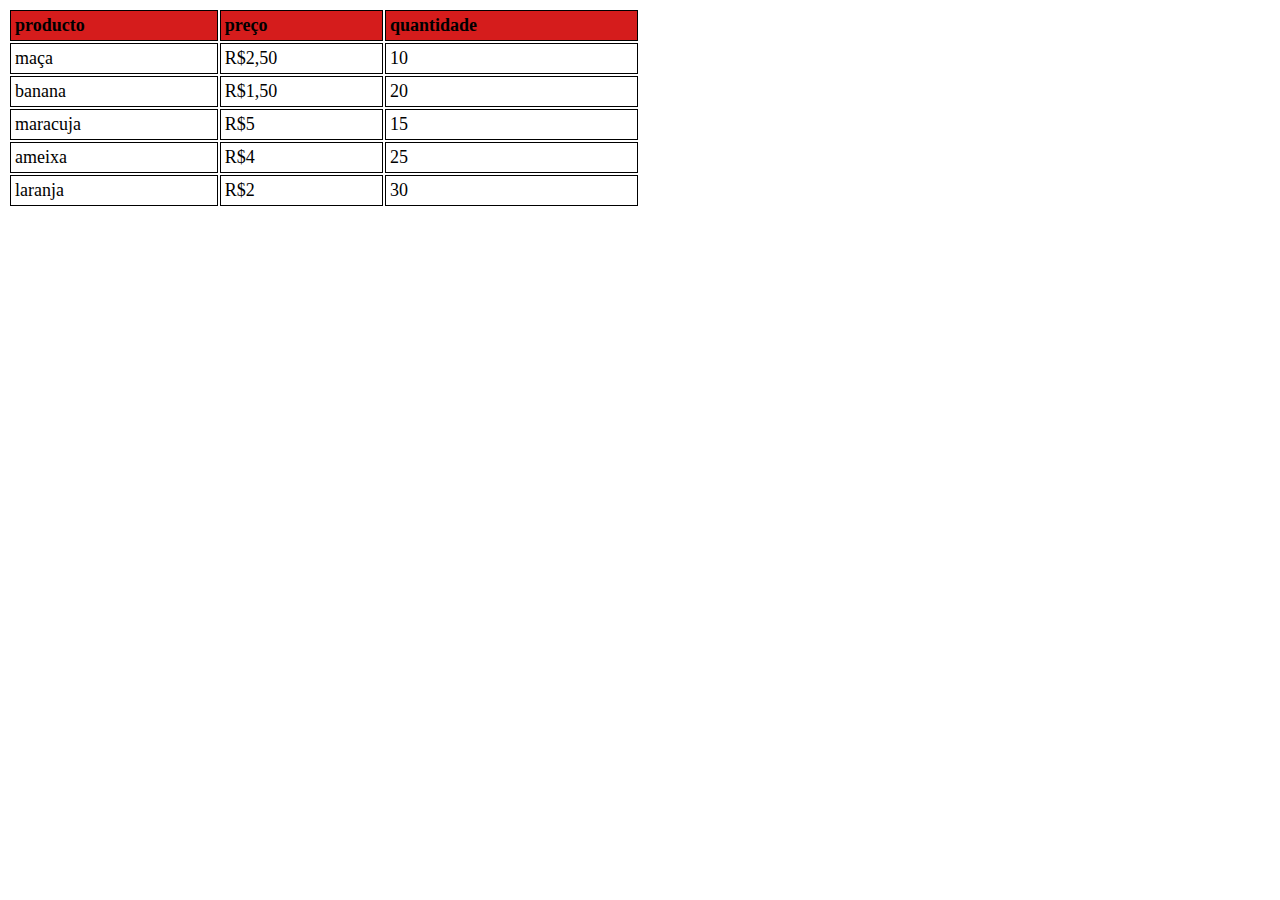
<file: ex20.html>
<!DOCTYPE html>
<html lang="br">
<head>
    <meta charset="UTF-8">
    <meta name="viewport" content="width=device-width, initial-scale=1.0">
    <title>minha primerira tabela</title>
    <link rel="stylesheet" href="ex20.css">
</head>
<body>
    <table>
        <thead>
            <tr>
                <th>producto</th>
                 <th>preço</th>
                 <th>quantidade</th>
            </tr>
        </thead>
        <tbody>
            <tr>
             
                <td>maça</td>
                <td>R$2,50</td>
                <td>10</td>
            </tr>
            <tr>
                <td>banana</td>
                <td>R$1,50</td>
                <td>20</td>
            </tr>
            <tr>
                <td>maracuja</td>
                <td>R$5</td>
                <td>15</td>
            </tr>
            <tr>
                <td>ameixa</td>
                <td>R$4</td>
                <td>25</td>
            </tr>
            <tr>
                <td>laranja</td>
                <td>R$2</td>
                <td>30</td>
            </tr>
        </tbody>
    </table>
</body>
</html>
</file>
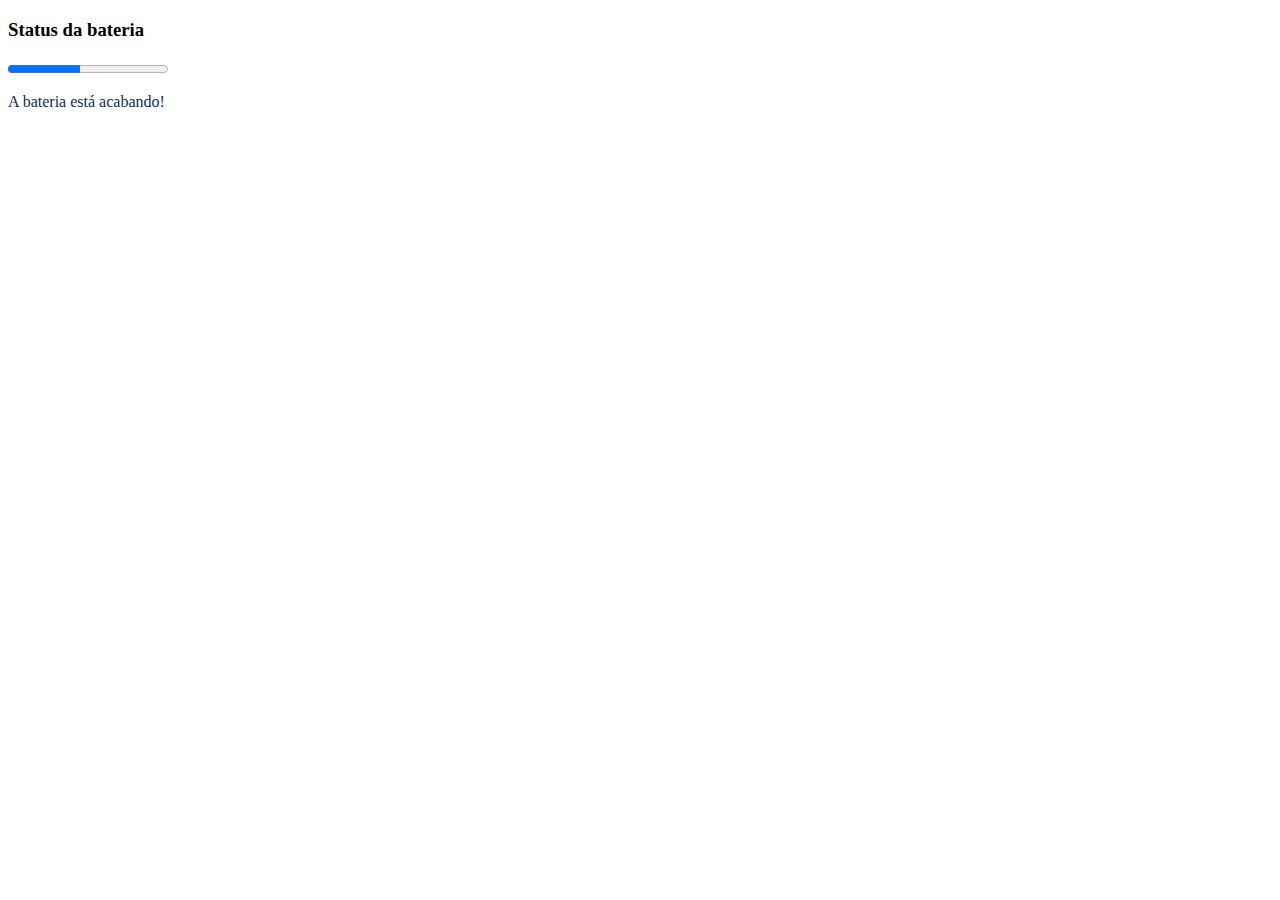
<file: 26-02/ex25.html>
<!DOCTYPE html>
<html lang="pt-br">
<head>
    <meta charset="UTF-8">
    <meta name="viewport" content="width=device-width, initial-scale=1.0">
    <title>Barra de Progresso</title>
</head>
<body>
    <h3>Status da bateria</h3>
    <progress value="45" max="100"></progress>
    <p style="color:rgb(11, 43, 87)">A bateria está acabando!</p>
</body>
</html>
</file>
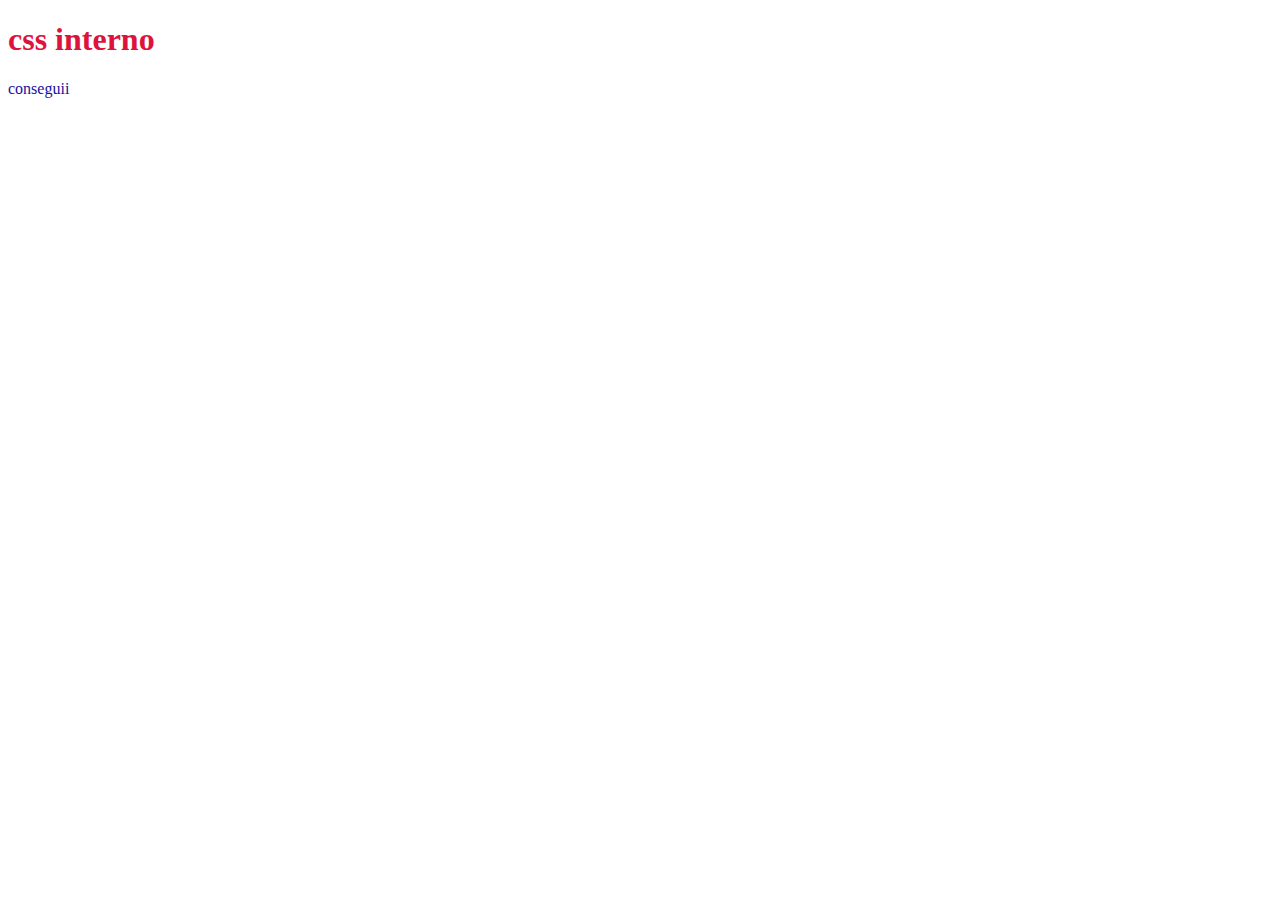
<file: 7-03/ex27.html>
<!DOCTYPE html>
<html lang="pt-br">
<head>
    <meta charset="UTF-8">
    <meta name="viewport" content="width=device-width, initial-scale=1.0">
    <title>css interno</title>
    <style>
        body {color: rgb(158, 165, 53);}
        h1 {color: crimson;}
        p {color: rgb(24, 14, 158);}
    </style>
</head>
<body>
    <h1>css interno</h1>

    <p>conseguii</p>

</body>
</html>
</file>
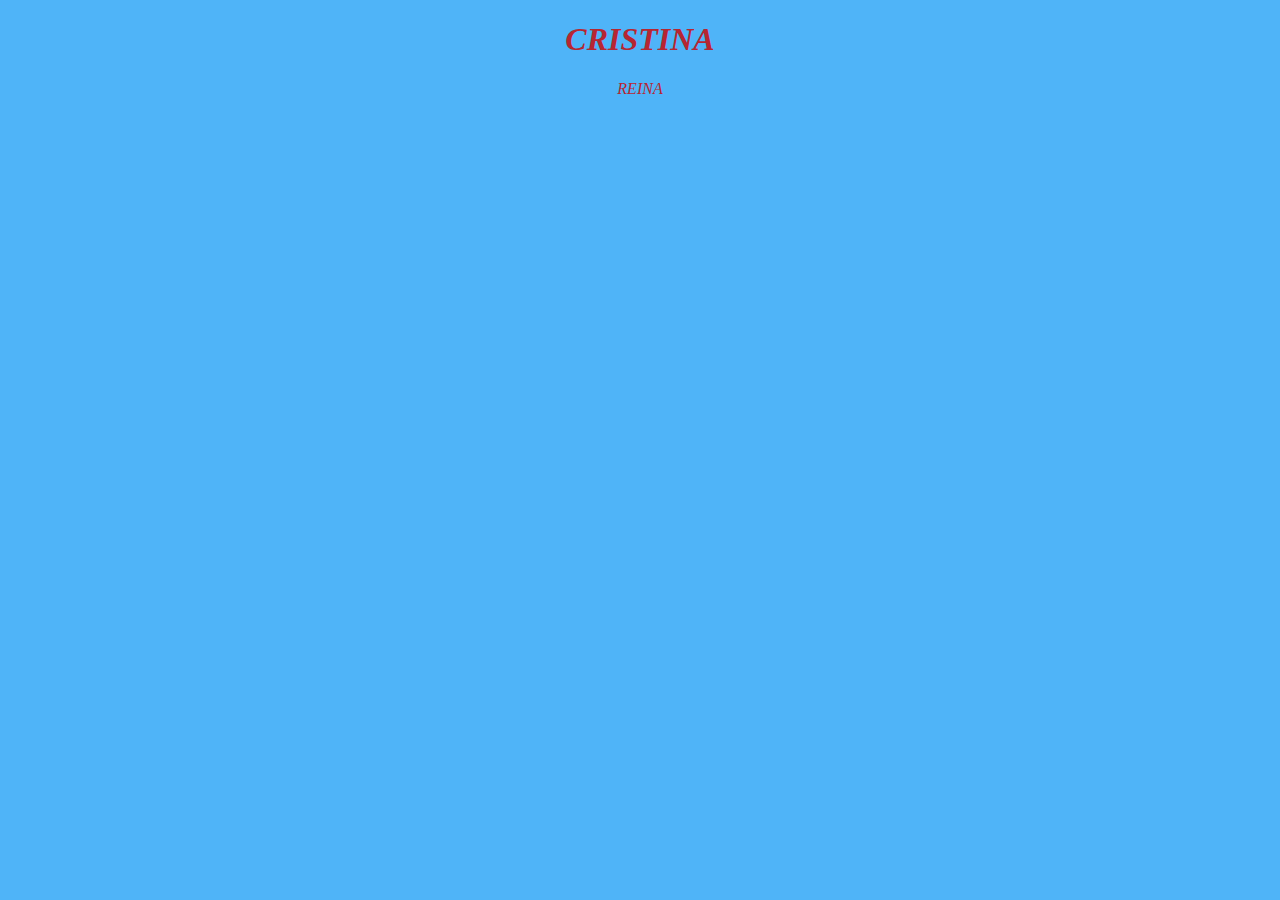
<file: 7-03/ex28.html>
<!DOCTYPE html>
<html lang="pt-br">
<head>
    <meta charset="UTF-8">
    <meta name="viewport" content="width=device-width, initial-scale=1.0">
    <link rel="stylesheet" href="ex28.css">
    <title>Css interno</title>
</head>
<body>
     <h1 style="text-align: center;">CRISTINA</h1>
    
        <p style="text-align: center;">REINA</p>
   
</body>
</html>
</file>
<file: ex20.css>
table{
    width: 50%;
    border-collapse: 20px 0;
    font-size: 18px;
    text-align: left;
}
th,td{
    border: 1px solid;
    padding: 4px;
    

}
th{
    background-color: rgb(213, 28, 28);
}
tr:hover{
    background-color: aquamarine;
}
</file>
<file: 7-03/ex28.css>
body{
    background-color: rgb(79, 180, 248);
    color: rgb(182, 38, 50);
    transition: 5s;
    transform: scale(1.0);
    position: relative;
    font-style: italic;
}
body::after{
    color: brown;
}
h1:hover{
    box-shadow: 100px 0px 150px rgb(221, 243, 18); 
    background:radial-gradient(rgb(30, 138, 87),rgb(31, 188, 228));
    transform: scale(0.7);
    transition: 1s;
    padding: 5px 100px 5px 10px;
    margin-top: 0px;
    text-align: center;

  }
  p:hover{ 
    box-shadow: 100px 0px 150px rgb(183, 238, 30); 
    background:radial-gradient(rgb(15, 137, 146),rgb(8, 158, 138));
    transform: scale(0.7);
    transition: 1s;
    padding: 5px 100px 5px 10px;
    margin-top: 0px;
    text-align: center;

  }
</file>
